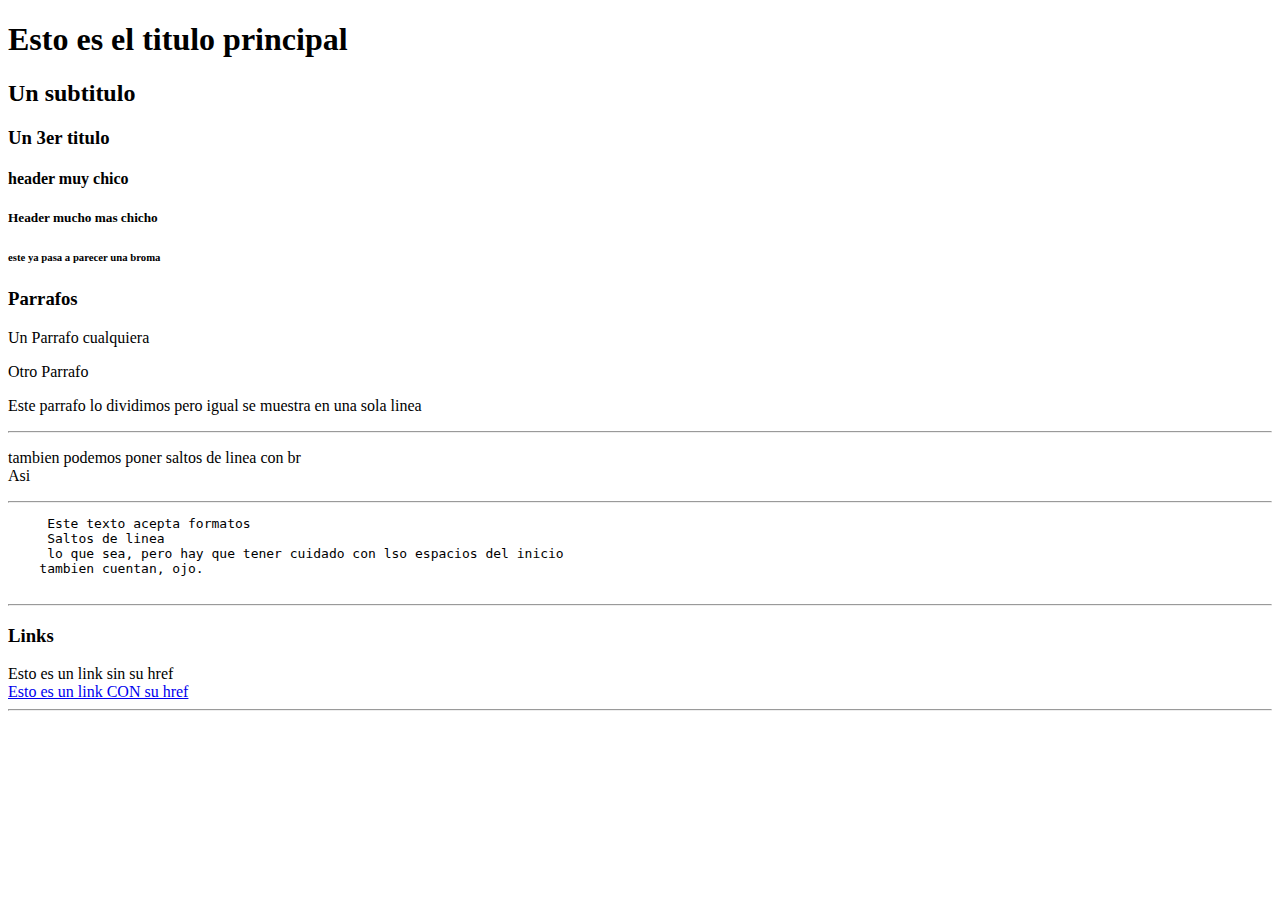
<file: 01_06_05_21/index.html>
<!DOCTYPE html>
<html>

 <head>
   <!-- Aqui van Metadtaos -->
   <!-- TODO: terminar la parte esta  -->
  <title>Titulo de pestaña</title>
 </head>

 <body>
     <!-- Aqui va el contenido de nuestra pagina-->

<header>
  <h1>Esto es el titulo principal</h1>
</header>

<main>
  <h2>Un subtitulo</h2>

    <h3>Un 3er titulo</h3>
     <h4>header muy chico</h4>
      <h5>Header mucho mas chicho</h5>
       <h6>este ya pasa a parecer una broma</h6>

    <h3>Parrafos</h3>
     <p>Un Parrafo cualquiera</p>
     <p>Otro Parrafo</p>
     <p>
      Este parrafo lo dividimos
      pero igual se muestra en una sola linea
     </p>
     <hr>
     <p>
      tambien podemos poner saltos de linea con br
      <br>
      Asi
     </p>
     <hr>
 <pre>
     Este texto acepta formatos
     Saltos de linea
     lo que sea, pero hay que tener cuidado con lso espacios del inicio
    tambien cuentan, ojo. 
 </pre>

 <hr>
 <h3>Links</h3>
 <a> Esto es un link sin su href</a>
 <br>
 <a href="#"> Esto es un link CON su href</a>
 <hr>
</main>

<footer>

</footer>

  
   
</body>
</html>
</file>
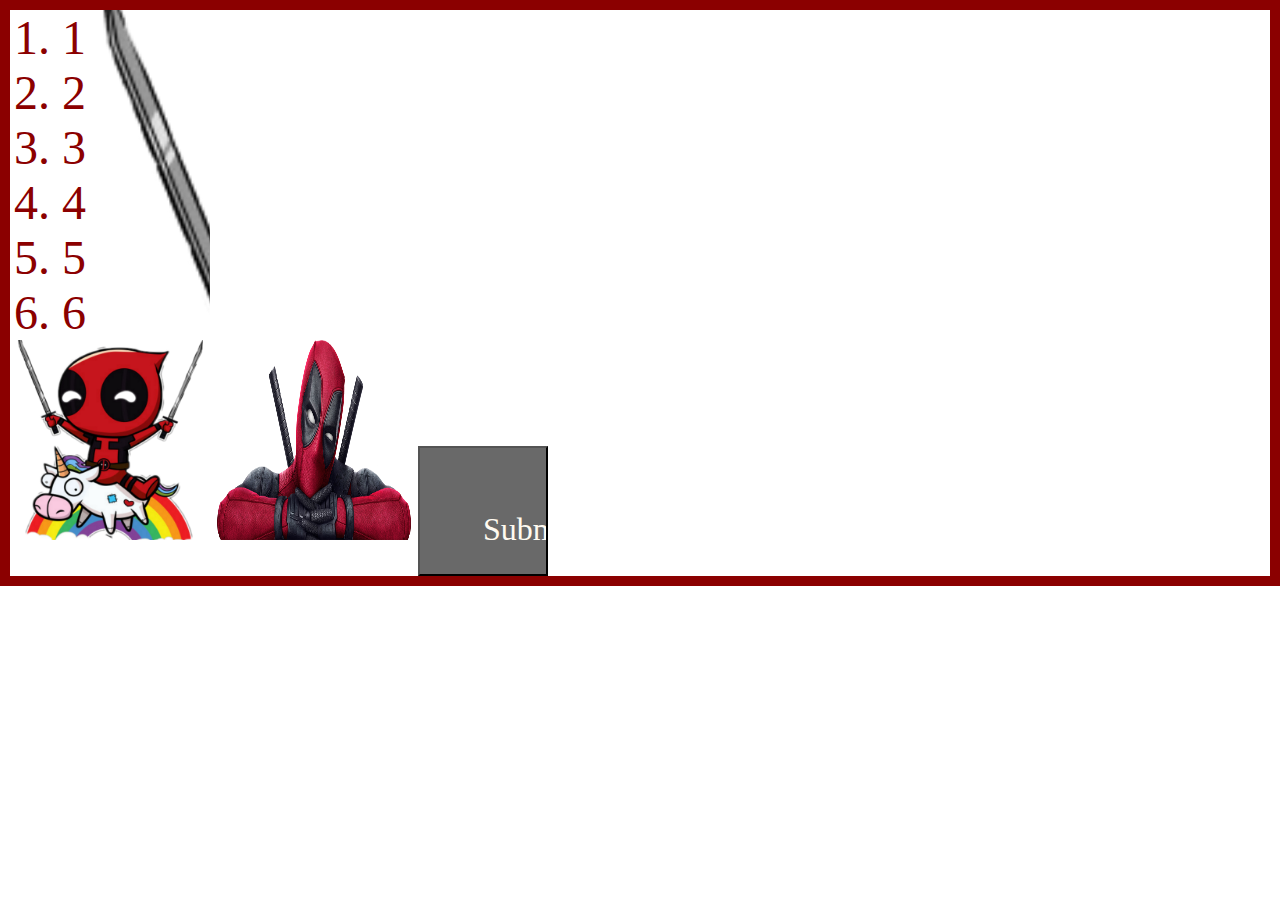
<file: 05_20_05_21/index.html>
<!DOCTYPE html>
<html lang="en">
<head>
    <meta charset="UTF-8">
    <meta http-equiv="X-UA-Compatible" content="IE=edge">
    <meta name="viewport" content="width=device-width, initial-scale=1.0">
    <link rel="stylesheet" href="styles.css">
    <title>Document</title>
</head>
<body>
    <div id="lista">
        <ol>
            <li>1</li>
            <li>2</li>
            <li>3</li>
            <li>4</li>
            <li>5</li>
            <li>6</li>
        </ol>
    </div>
    <img id="unicornio" src="img/dp.png" alt="imagen">
    <img src="img/klipartz.com (2).png" alt="imagen">

    <input type="submit" class="boton">
</body>
</html>
</file>
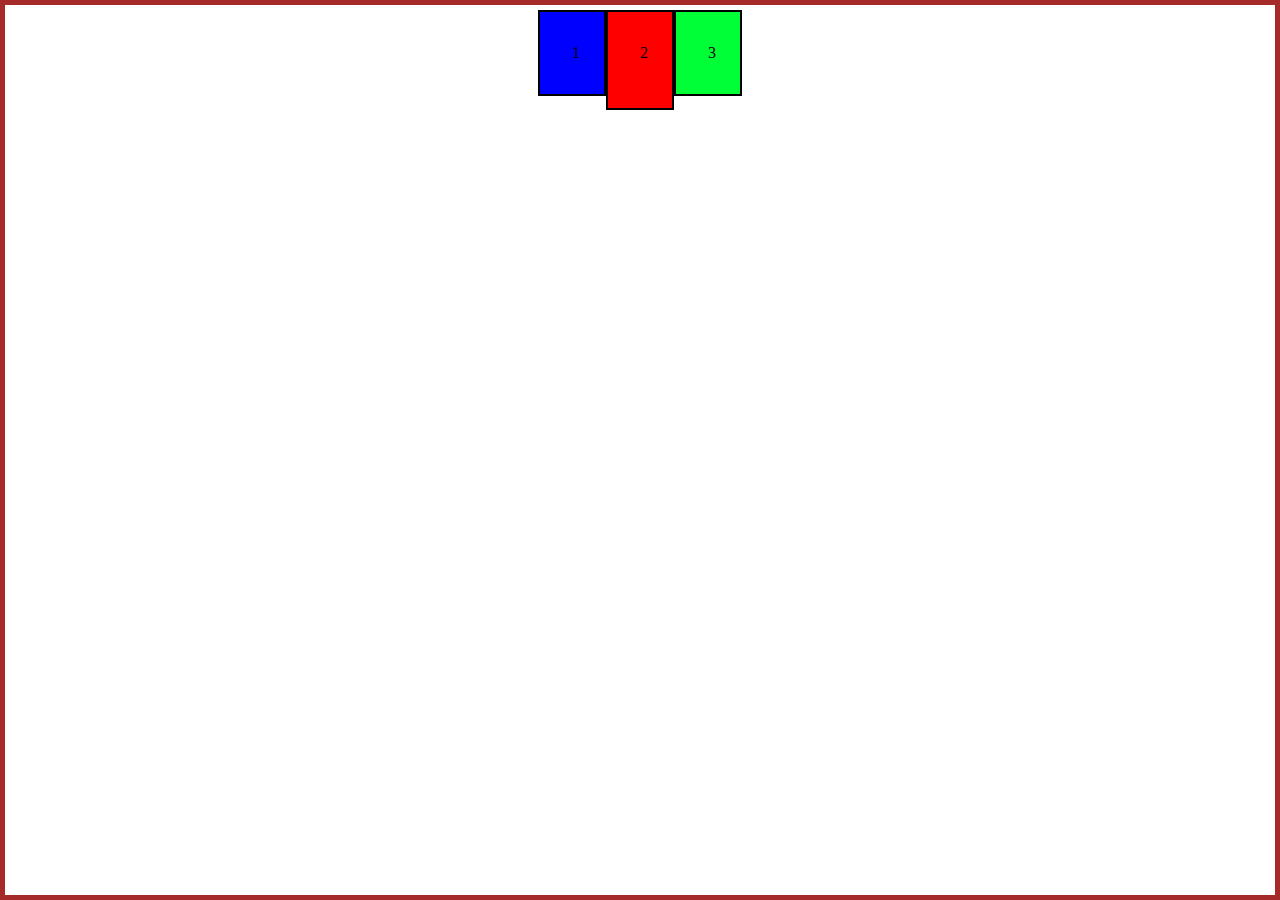
<file: 06_01_06_21/index.html>
<!DOCTYPE html>
<html lang="en">
<head>
    <meta charset="UTF-8">
    <meta http-equiv="X-UA-Compatible" content="IE=edge">
    <meta name="viewport" content="width=device-width, initial-scale=1.0">
    <link rel="stylesheet" href="styles.css">
    <title> Posiciones y Flexbox </title>
</head>
<body>
        <div class="caja" id="azul" >1
        </div>
        <div class="caja" id="rojo" >2
        </div>
        <div class="caja" id="verde" >3
        </div> 

</body>
</html>
</file>
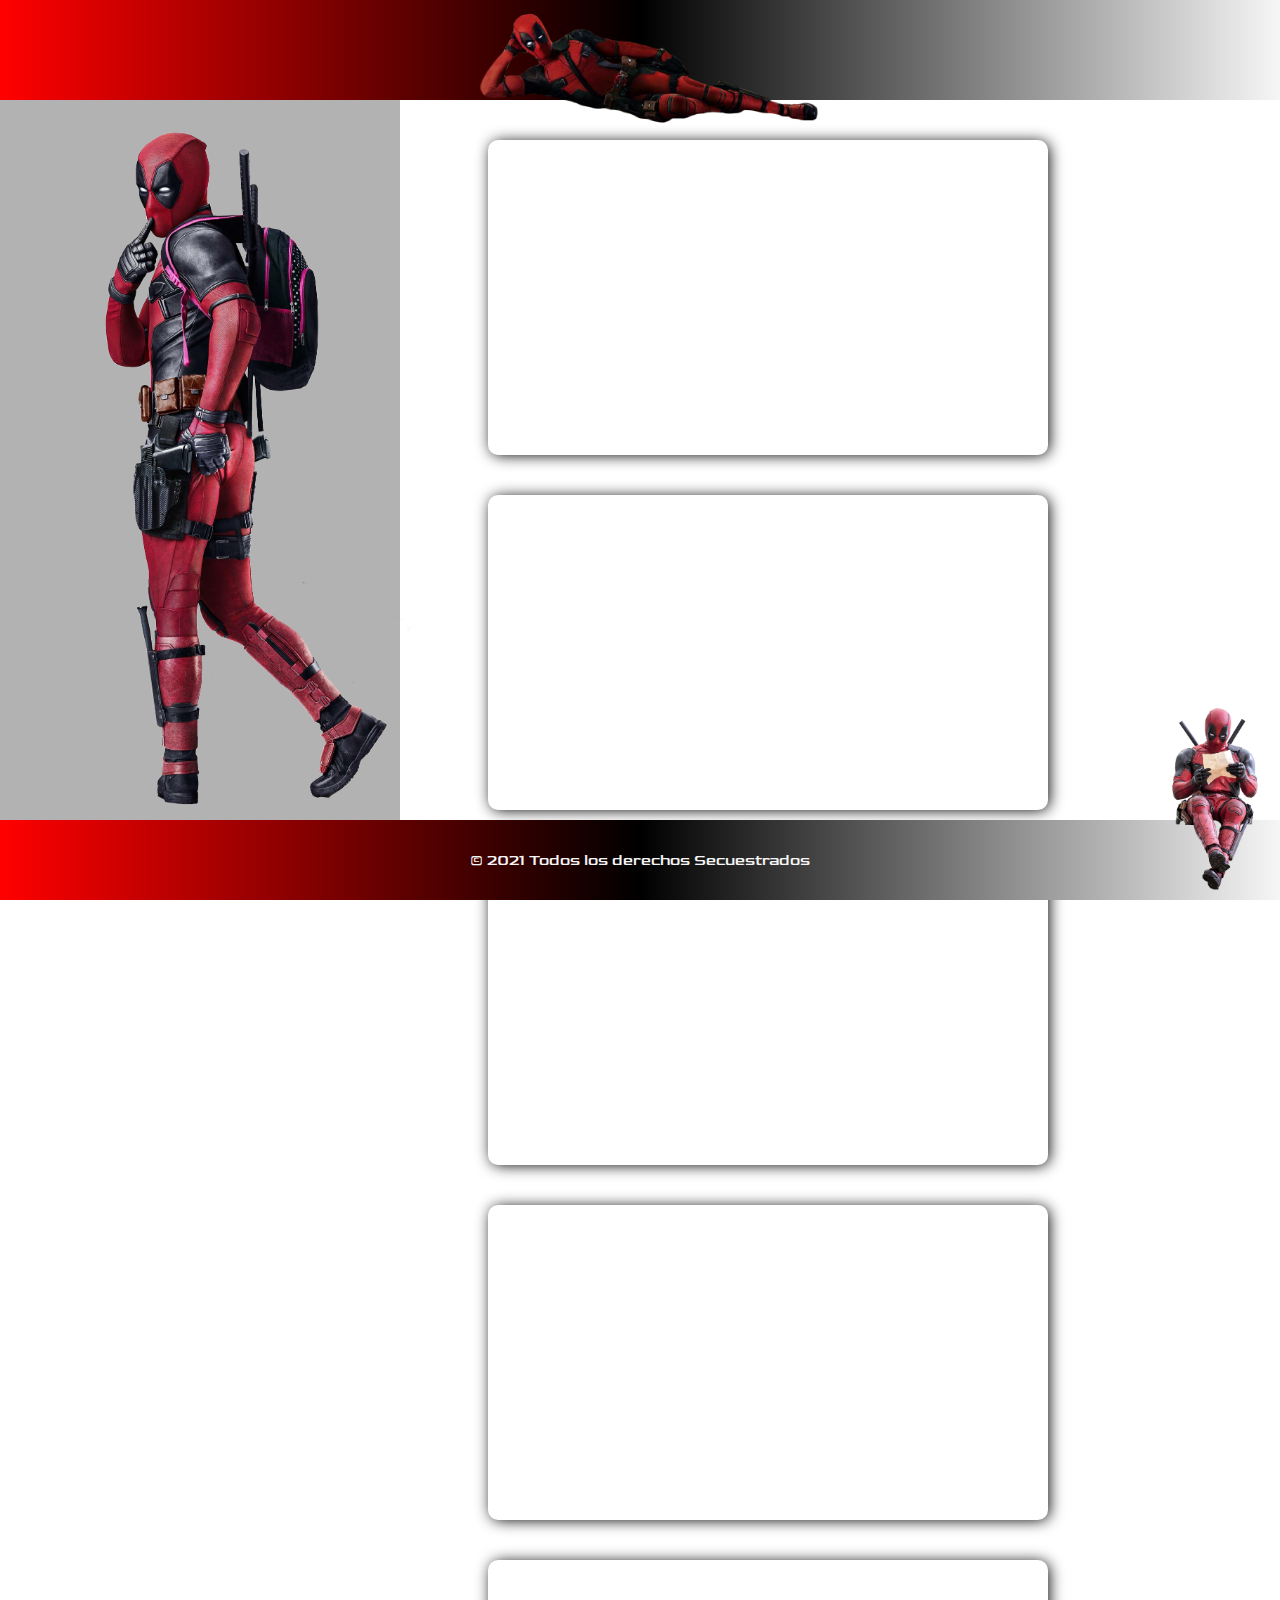
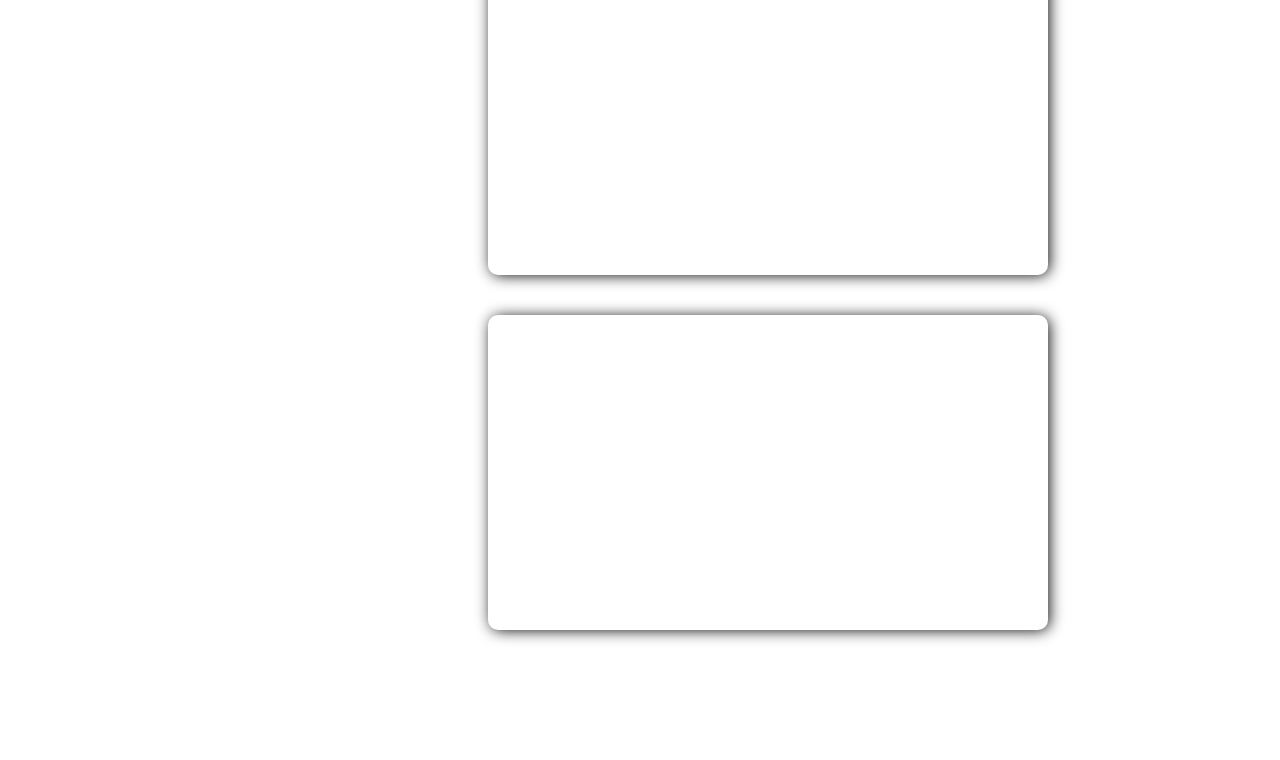
<file: 07_03_06_21 copy/index.html>
<!DOCTYPE html>
<html lang="en">
  <head>
    <meta charset="UTF-8" />
    <meta name="viewport" content="width=device-width, initial-scale=1.0" />
    <title>DeadPool</title>
    <link rel="stylesheet" href="style.css" />
    <link rel="preconnect" href="https://fonts.gstatic.com">
    <link href="https://fonts.googleapis.com/css2?family=Goldman&display=swap" rel="stylesheet">
  </head>
  <body>
    <header>
      <nav>
        <img src="img/banner.png" alt="logo" />
      </nav>
      <div class="logowhatsapp"> </div>
    </header>
    
    <div class="sidepannel">
      <div class="sidetitle">
        <img src="img/sidettile.png">
      </div>
      
      <img  class="deadpool" src="img/sideimg.png" alt="logo" />
    </div>
    <main>

      <div class="target">
        <iframe width="560" height="315" src="https://www.youtube.com/embed/9vN6DHB6bJc" title="YouTube video player" frameborder="0" allow="accelerometer; autoplay; clipboard-write; encrypted-media; gyroscope; picture-in-picture" allowfullscreen></iframe>
      </div>
 
      <div class="target">
        <iframe width="560" height="315" src="https://www.youtube.com/embed/isZYRbKP8uU" title="YouTube video player" frameborder="0" allow="accelerometer; autoplay; clipboard-write; encrypted-media; gyroscope; picture-in-picture" allowfullscreen></iframe>
      </div>

      <div class="target">
         <iframe width="560" height="315" src="https://www.youtube.com/embed/sqDqO7S2ldY" title="YouTube video player" frameborder="0" allow="accelerometer; autoplay; clipboard-write; encrypted-media; gyroscope; picture-in-picture" allowfullscreen></iframe>        
      </div>

      <div class="target">
        <iframe width="560" height="315" src="https://www.youtube.com/embed/__ngToCRSq0" title="YouTube video player" frameborder="0" allow="accelerometer; autoplay; clipboard-write; encrypted-media; gyroscope; picture-in-picture" allowfullscreen></iframe>
      </div>

      <div class="target">
        <iframe width="560" height="315" src="https://www.youtube.com/embed/x1OOAfABxCY" title="YouTube video player" frameborder="0" allow="accelerometer; autoplay; clipboard-write; encrypted-media; gyroscope; picture-in-picture" allowfullscreen></iframe>
      </div>

      <div class="target">
        <iframe width="560" height="315" src="https://www.youtube.com/embed/IrvkbvWPAPQ" title="YouTube video player" frameborder="0" allow="accelerometer; autoplay; clipboard-write; encrypted-media; gyroscope; picture-in-picture" allowfullscreen></iframe>      </div>
      
      <div class="fixed">
          <a href="https://www.20thcenturystudios.com/movies/deadpool" target="_blank">
        
            <img src="img/fixbtm.png" alt="DeadPool Sentado">
        </a>
      </div>
    </main>
    <footer>
        <div class="footer">
            <p>&copy; 2021 Todos los derechos Secuestrados</p>
        </div>
    </footer>
  </body>
</html>
</file>
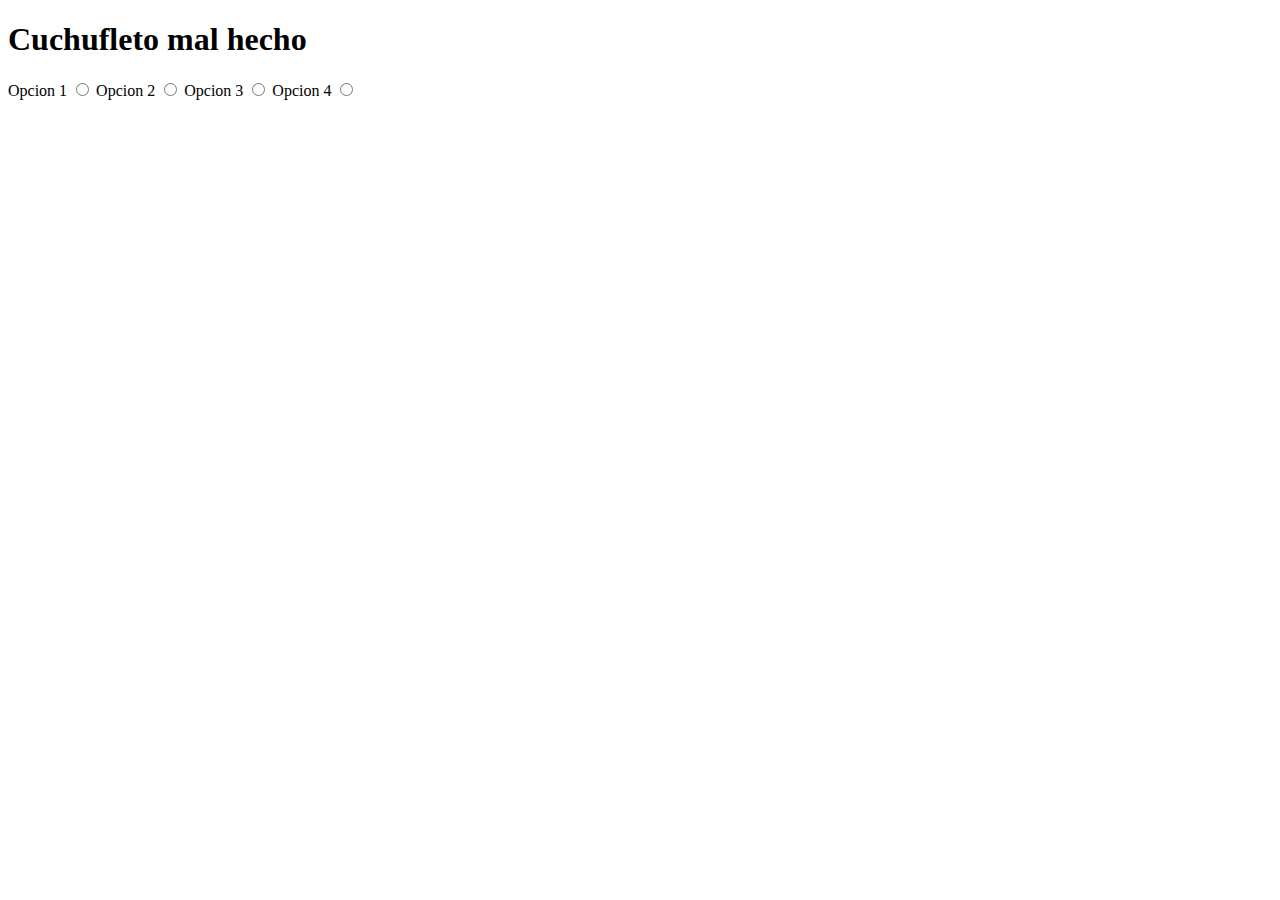
<file: 03_13_05_21/nuevo.html>
<!DOCTYPE html>
<html lang="en">
<head>
    <meta charset="UTF-8">
    <meta http-equiv="X-UA-Compatible" content="IE=edge">
    <meta name="viewport" content="width=device-width, initial-scale=1.0">
    <title>Mankeado</title>
</head>
<body>
    <h1>Cuchufleto mal hecho</h1>
    <form id="multiple1" name="multiple1" action="#" method="GET">
        <label for="opcion1">Opcion 1</label>
        <input type="radio" id="opcion1" name="opciones">
        <label for="opcion2">Opcion 2</label>
        <input type="radio" id="opcion2" name="opciones">
        <label for="opcion3">Opcion 3</label>
        <input type="radio" id="opcion3" name="opciones">
        <label for="opcion4">Opcion 4</label>
        <input type="radio" id="opcion4" name="opciones">
    </form>
</body>
</html>
</file>
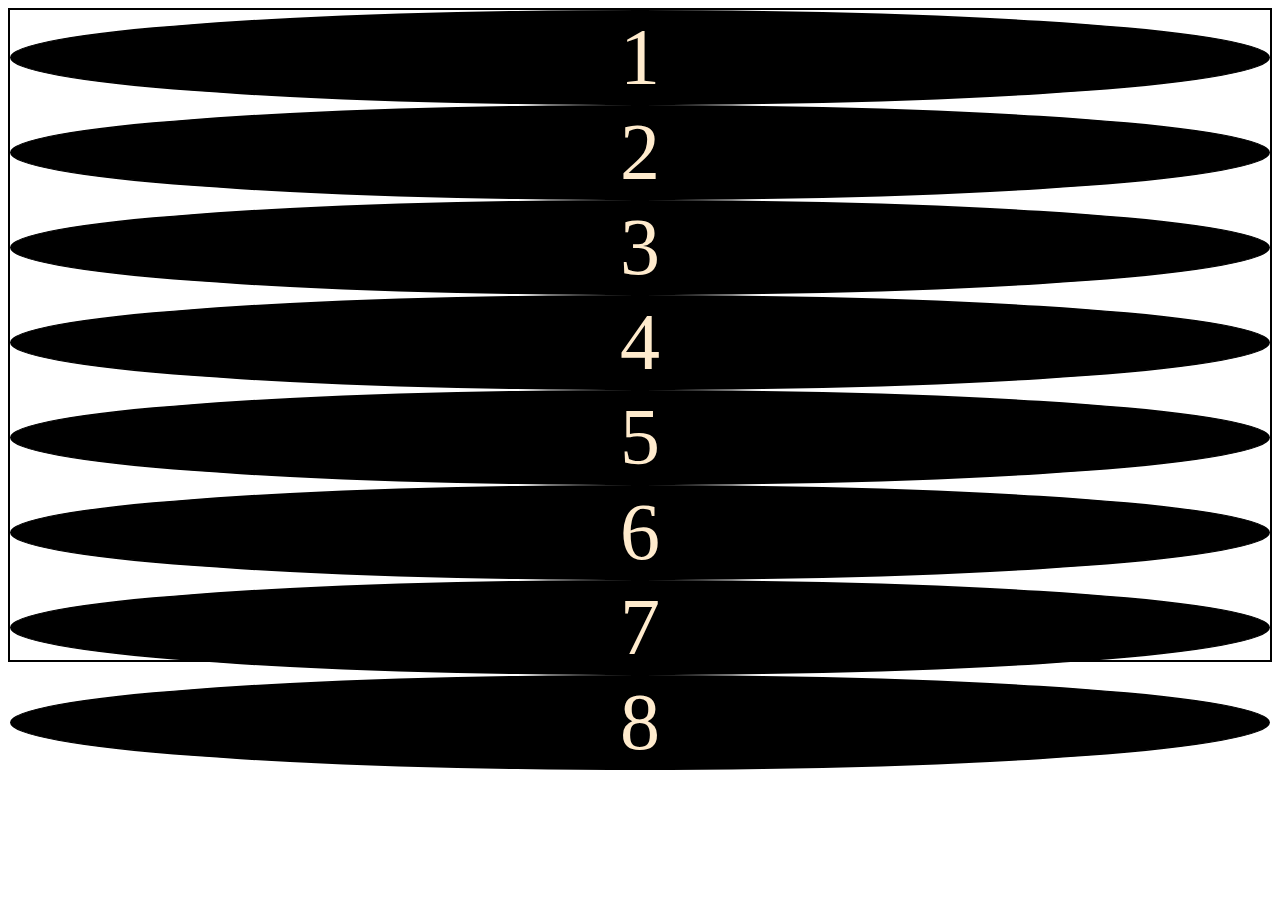
<file: 07_03_06_21 copy/ejemplo.html>
<!DOCTYPE html>
<html lang="en">
<head>
    <meta charset="UTF-8">
    <meta http-equiv="X-UA-Compatible" content="IE=edge">
    <meta name="viewport" content="width=device-width, initial-scale=1.0">
    <title>Document</title>
    <style>
        body{
            height: 500px;
            overflow-y: scroll;
        }
        .flexbox
        {
            display: flex;
            text-align: center;
            height: 650px;
            flex-wrap:nowrap;
            flex-direction: column;
            border: 2px black solid;

        }
        .conteiner{
            flex-basis: 100px;
            font-size: 5rem;
            border: 2px black solid;
            background-color: rgb(0, 0, 0);
            border-radius: 50%;
            color: blanchedalmond;
            z-index:-1;
        }

        
    </style>
</head>
<body>
    <div class="flexbox">
        <div class="conteiner" >
            1
        </div>
        <div class="conteiner">
            2
        </div>
        <div class="conteiner" >
            3
        </div>
        <div class="conteiner">
            4
        </div>
        <div class="conteiner" >
            5
        </div>
        <div class="conteiner">
            6
        </div>
        <div class="conteiner">
            7
        </div>
        <div class="conteiner">
            8
        </div>

        


    </div>
</body>
</html>
</file>
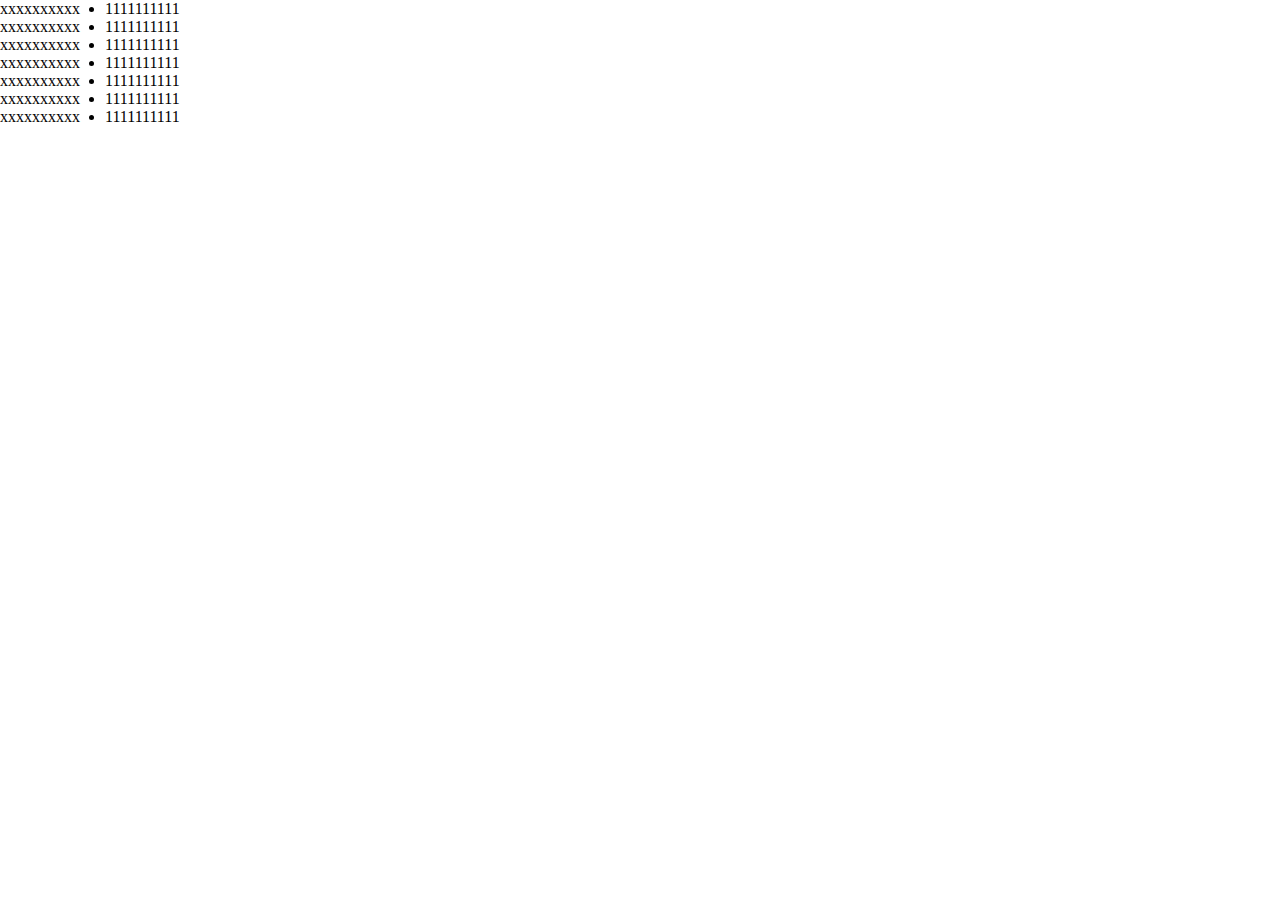
<file: 07_03_06_21 copy/listas.html>
<!DOCTYPE html>
<html lang="en">
<head>
    <meta charset="UTF-8">
    <meta http-equiv="X-UA-Compatible" content="IE=edge">
    <meta name="viewport" content="width=device-width, initial-scale=1.0">
    <title>Document</title>
    <style>
        *{
          margin:0;
          padding:0;
          box-sizing: border-box;
        }
        .lista2{
            margin: 0 0 0 25px;
        }

    </style>
</head>
<body>
    <div style="display: flex; flex-direction: row;">
    <div >
        <ul >
            <li> xxxxxxxxxx </li>
            <li> xxxxxxxxxx </li>
            <li> xxxxxxxxxx </li>
            <li> xxxxxxxxxx </li>
            <li> xxxxxxxxxx </li>
            <li> xxxxxxxxxx </li>
            <li> xxxxxxxxxx </li> 
        </ul>
    </div>
    <div class="lista2">
        <ul >
            <li> 1111111111 </li>
            <li> 1111111111 </li>
            <li> 1111111111 </li>
            <li> 1111111111 </li>
            <li> 1111111111 </li>
            <li> 1111111111 </li>
            <li> 1111111111 </li> 
        </ul>
    </div>
</div>
    
</body>
</html>
</file>
<file: 05_20_05_21/styles.css>
*{
    margin: 0;
    padding: 0;
    box-sizing: border-box;
}

body{
    width: 100%;
    border: darkred 10px solid;
}
ol{
    background-image: url('img/dp.png');
    margin-left: 52px;
    color: darkred;
    font-size: 48px;

}
.pocoopaca{
    opacity: 0.5;
    width:100%;
}

#lista
{
max-width: 200px;
}

img{
    width: 200px;
    height: 200px;
}
#unicornio:hover{
    opacity: 0.5;
}

#unicornio:active{
    width: 300px;
    height: 300px;
}
input:focus
{
    background-color: darkturquoise;
}
.boton
{
    background-color: dimgrey;
    padding: 5%;
    font-family: Cambria, Cochin, Georgia, Times, 'Times New Roman', serif;
    width: 75px;
    height: 50px;
    font-size: 2em;
    color: floralwhite;
}
</file>
<file: 06_01_06_21/styles.css>
*{
    margin: 0;
    padding: 0;
    box-sizing: border-box;
    text-decoration: none;
}

body{
    border: brown solid 5px;
    padding: 5px;
    display: flex;
    justify-content: center;
    align-items: flex-start;
}
.caja{
border: black 2px solid;
display:flex;
padding: 2rem;
width: 20px;
}
body{
    height: 100vh;
}
#azul{
    background-color:
    hsla(240, 100%, 50%, 1);
}
#rojo{
    background-color:
    hsla(0, 100%, 50%, 1);
    height: 100px;
}
#verde{
    background-color:
    hsla(133, 100%, 50%, 1);
}


.cajita{
    padding: 0.5rem;
    background-color: rgb(2, 160, 2);
    border-radius: 50%;
}
</file>
<file: 07_03_06_21 copy/style.css>
:root{
    --fondo-principal:linear-gradient(to right, hsla(0, 100%, 50%, 1), #000000 50%, #f6f6f6 100%);
}

*{
    margin: 0;
    padding: 0;
    box-sizing: border-box;
}

html{
    font-size: 62.5%;
    height: 100vh;
}
body
{
    height: 100%;
}
/*Tarea Barra de navegación sea sticky*/
header{
    position: sticky;
    top:0;
    z-index: 5;
}

nav{
    display:flex;
    justify-content: center;
    align-items: center;
    width:100% ;
    height: 10rem;
    margin-bottom: 2rem;
    background: var(--fondo-principal);
}

nav img{
    height: 20rem;
}

main{
    display:flex;
    padding-left: 20%;
    justify-content: center;
    align-items: center;
    flex-wrap:wrap;
    margin-bottom: 3rem;
}

.sidepannel{
    display: block;
    position: fixed;
    margin-top: -20rem;
    margin-bottom: 20rem;
    left: 0;
    min-height: 100%;
    z-index: 3;
    width: 400px;
    background-color: hsla(0,0%,0%,0.3);
}

.sidepannel .deadpool{
    height: 80%;
    width: auto;
    position: absolute;
    bottom: -1rem;
    left: 5rem;
}

.sidetitle
{
    width: 100%;
    
}
.sidetitle img{
    width: 100%;
    height: 20vh;
    min-height: 5vh;
    min-width: 20vw;
    position: relative;
    top: 5vh;

}

.target{
    display:flex;
    margin:2rem;
    width: 560px;
    min-height: 20rem;
    border-radius:1rem ;
    box-shadow: 2px 1px 15px -1px #000000;

}

.target iframe{
    filter:grayscale(90%);
    transform:translateY(50px);
    align-self:center;
    width: 100%;
}

.target:hover{
    transform:scale(1.1);
}

.target iframe:hover{
    filter:grayscale(0);
    transition-property:all;
    transition-duration:1s;
}
 
.fixed{
    position:fixed;
    bottom:0;
    right: 0;
    z-index: 4;
}

.fixed img{
    height: 20rem;
    transition-duration: 500ms;
}

.fixed img:hover{
    transform: rotate(360deg);
    transition: all ;
    transition-duration: 500ms;
    transition-timing-function: ease-in-out;
}
/*Footer---------*/
footer{
    position: sticky;
    bottom: 0;
    z-index: 1;
    display:flex;
    justify-content: center;
    align-items:center;
    background: var(--fondo-principal);
    min-height: 8rem;
    
}

.footer{
    /* align-self: center; */
    color:whitesmoke;
    font-family: 'Goldman', cursive;
    
}
.footer p{
    font-size: 1.6rem;
}
/*------- BreakPoints -------*/

 @media only screen and (max-width:1200px){

    .sidepannel{
        display: none;
    }
    main{
            padding: 5%;
        } 

 }
</file>
